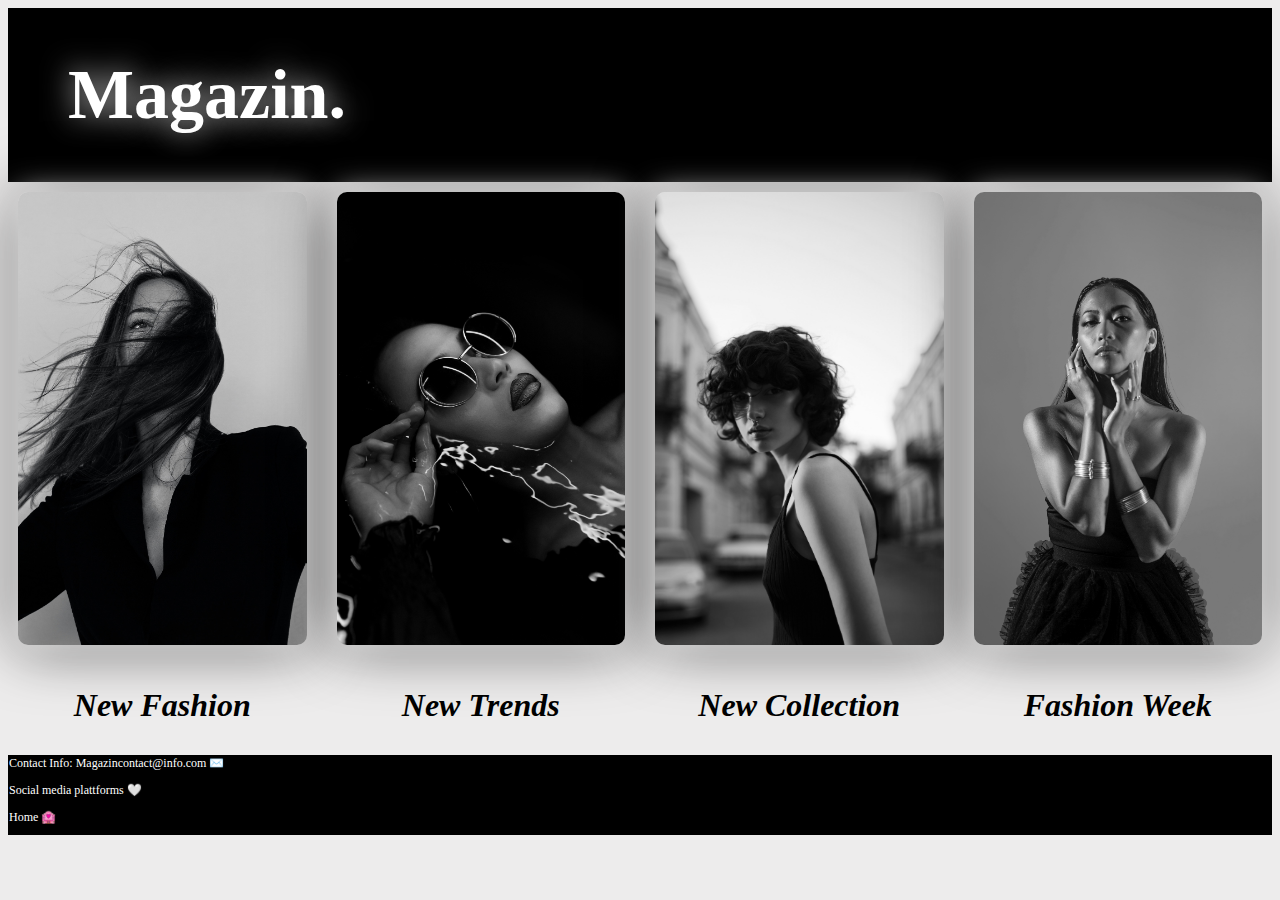
<file: code/index.html>
<!DOCTYPE html>
<html>

<head>
  <meta charset="utf-8" />
  <title>Magazin.</title>
  <link rel="stylesheet" href="./style.css" />
</head>

<body>
  <header>
    <!-- Some kind of logo and navbar -->
    <section class="header">
      <h1>Magazin.</h1>
    </section>

  </header>

  <!-- The big news content -->
  <section class="big-news">
    <div class="bignews1"><img src="1bild.jpg" alt=""></div>
    <div class="bignews2"><img src="2bild.jpg" alt=""></div>
    <div class="bignews3"><img src="3bild.jpg" alt=""></div>
    <div class="bignews4"><img src="4bild.jpg" alt=""></div>

  </section>

  <!-- titel and link to the news -->
  <section class="info">
    <div class="info1">
      <a href="newfashion.html">
        <h1>New Fashion</h1>
      </a>
    </div>
    <div class="info2">
      <h1>New Trends</h1>
    </div>
    <div class="info3">
      <h1>New Collection </h1>
    </div>
    <div class="info4">
      <h1>Fashion Week</h1>
    </div>

  </section>

  <!-- footer-->
  <div class="footer">
    <p>Contact Info: Magazincontact@info.com ✉️</p>
    <p>Social media plattforms 🤍</p>
    <a href="index.html">
      <p>Home 🏩</p>
    </a>
  </div>
  </div>

</body>

</html>
</file>
<file: code/style.css>
html {
  background: rgba(215, 212, 212, 0.452);
  color: #fff;
}

.header {
  display: grid;
  grid-template-columns: repeat(4, 1fr);
  gap: 50px;
  background-color: black;
  width: 100%;
  border-radius: 0;
  min-height: 80px;

}

.header h1 {
  font-size: 70px;
  margin-left: 60px;
  text-shadow: 0 0 30px rgba(255, 255, 255, 0.8),
    0 0 60px rgba(0, 0, 0, 0.715);
  border-radius: 10px;

}

.big-news {
  display: grid;
  grid-template-columns: repeat(4, 1fr);
  gap: 30px;
  padding: 10px;
  aspect-ratio: 30 / 9;
  border-radius: 10px;
}

.bignews1 img {
  width: 100%;
  height: 100%;
  object-fit: cover;
  border-radius: 10px;
}

.bignews2 img {
  width: 100%;
  height: 100%;
  object-fit: cover;
  border-radius: 10px;
}

.bignews3 img {
  width: 100%;
  height: 100%;
  object-fit: cover;
  border-radius: 10px;
}

.bignews4 img {
  width: 100%;
  height: 100%;
  object-fit: cover;
  border-radius: 10px;
}

.bignews1,
.bignews2,
.bignews3,
.bignews4 {
  box-shadow: 0 0 30px rgba(255, 255, 255, 0.8),
    0 0 60px rgba(0, 0, 0, 0.715);
  border-radius: 10px;

}

.info {
  display: grid;
  grid-template-columns: repeat(4, 1fr);
  gap: 30px;
  padding: 10px;
  font-style: italic;
  text-align: center;

}

.info h1 {
  color: black;
}

.footer {
  display: grid;
  grid-template-columns: 1fr;
  gap: 1px;
  background-color: black;
  color: white;

  width: 100%;
  border-radius: 0;
  min-height: 80px;
  padding: 0px;
}

.footer p {
  margin-left: 10px;
  padding: 1px;
  margin: 0px;
  font-family: 'Times New Roman', Times, serif;
  font-size: 12px;
}

a {
  color: inherit;
  text-decoration: none;
}
</file>
